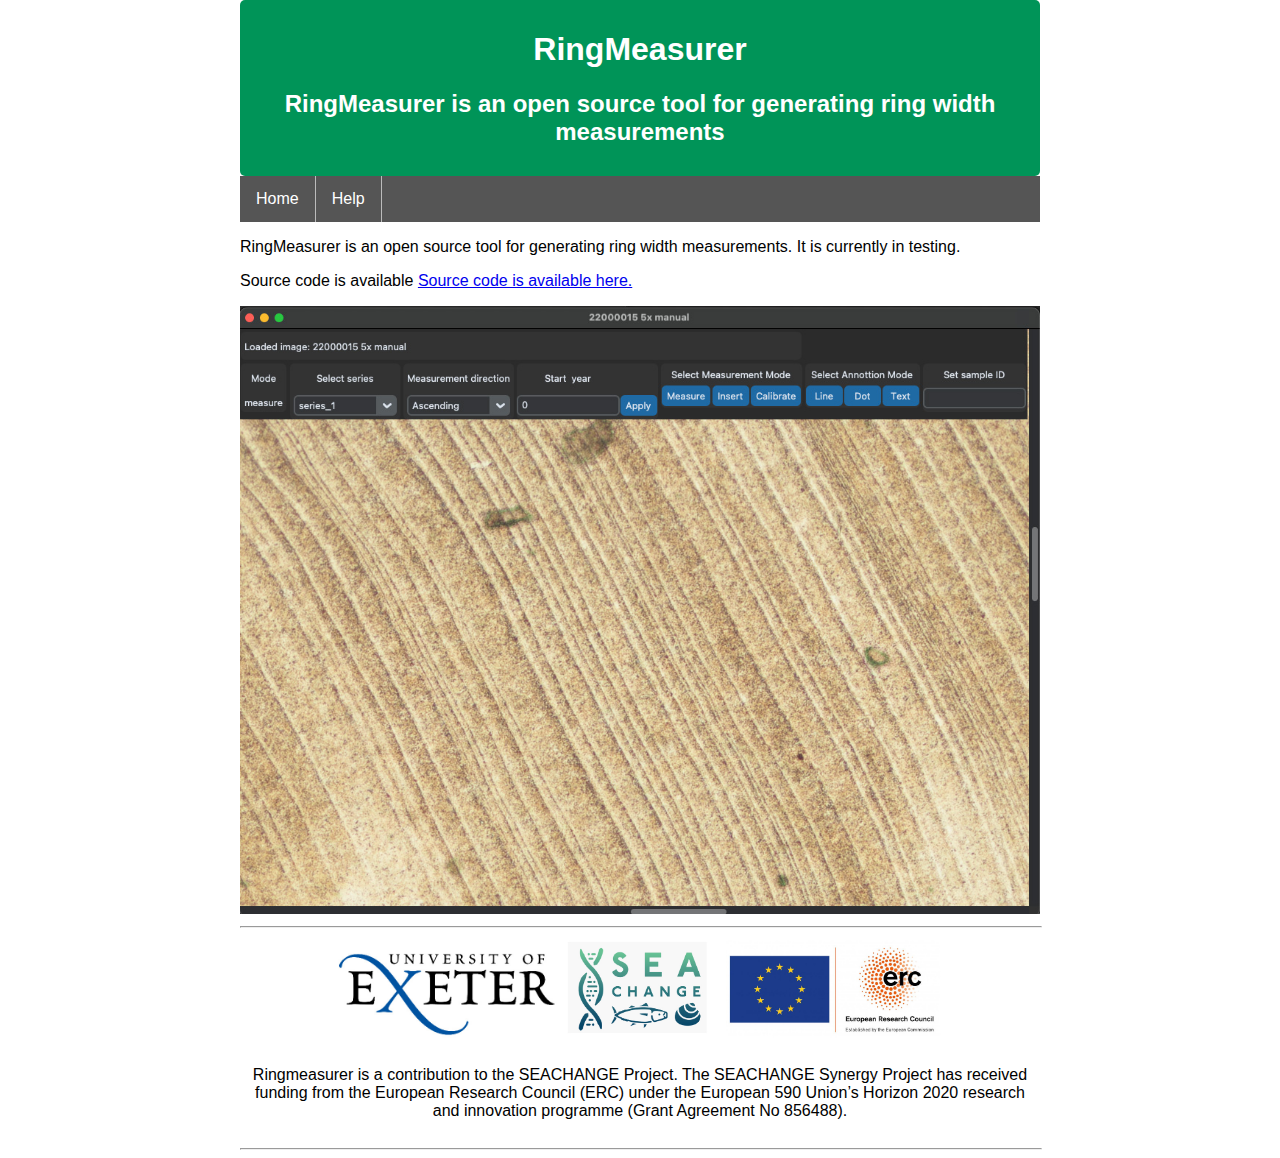
<file: index.html>
<!doctype html>
<html>
<head>
  <!-- Global site tag (gtag.js) - Google Analytics -->
<meta charset="UTF-8">
<meta name="description" content="Ringmeasurer is an open source tool for generating ring width measurements">
<meta name="keywords" content="RingdateR,Ring Measurer Dendrochronology, crossdating, Sclerochronology">
<title>RingdateR</title>
<link href="mystyle.css" rel="stylesheet" type="text/css">

</head>

<body>
<div id="title">
  <h1>RingMeasurer</h1>
  <h2> RingMeasurer is an open source tool for generating ring width measurements</h2>
</div>

<div id="nav">
  <ul>
			<li><a href="index.html">Home</a></li>
      <li><a href="help.html">Help</a></li>						
	</ul>
</div>

	<div> <p>RingMeasurer is an open source tool for generating ring width measurements.
        It is currently in testing.
    </p>

    <p>Source code is available <a href="https://github.com/ringdater/ringmeasurer_beta_v1"> Source code is available here. </a></p>
    <img src="screenshot.jpg" alt="Screenshot of RingMeasurer" width="800">
    </div>
	<hr align="center" width="800">
	<footer class="logos"><table width="800" border="0" cellpadding="2" align="center">
  	<tbody>
    <tr>
      <td align="center" valign="middle">
        <img src="Exeter logo.jpg" alt="University of Exeter logo" height = "100">
        <img src="logos.jpg" alt="SEACHANGE and ERC logo" height = "100">

	  </td>
    </tr>
    <tr>
      <td align="center" valign="middle">
        <p>Ringmeasurer is a contribution to the SEACHANGE Project. The SEACHANGE Synergy Project
has received funding from the European Research Council (ERC) under the European 590
Union’s Horizon 2020 research and innovation programme (Grant Agreement No 856488).</p>
      </td>
    </tr>
  </tbody>
</table></footer>
	<hr align="center" width="800">
</body>
</html>
</file>
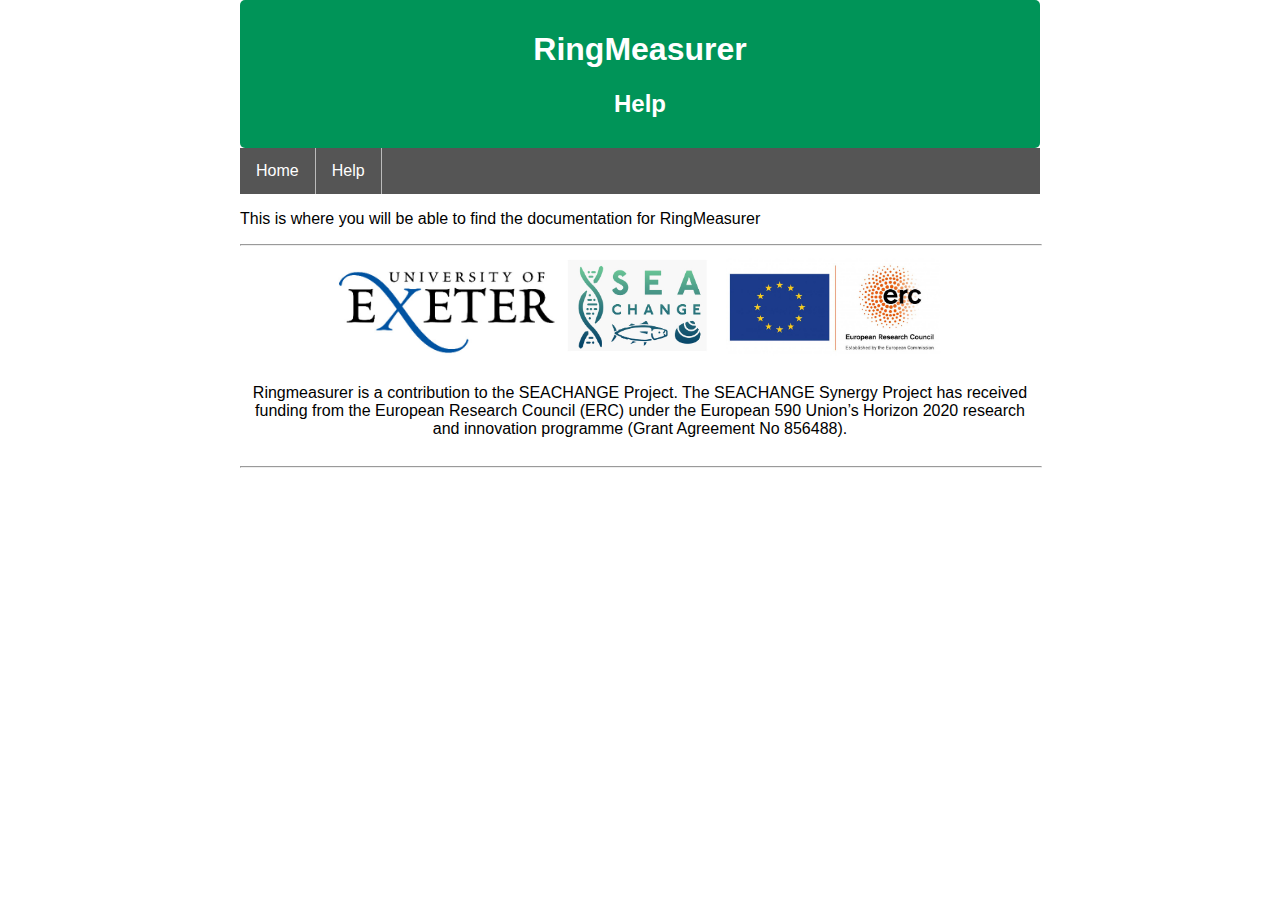
<file: help.html>
<!doctype html>
<html>
<head>
  <!-- Global site tag (gtag.js) - Google Analytics -->
<meta charset="UTF-8">
<meta name="description" content="Ringmeasurer is an open source tool for generating ring width measurements">
<meta name="keywords" content="RingdateR,Ring Measurer Dendrochronology, crossdating, Sclerochronology">
<title>RingdateR</title>
<link href="mystyle.css" rel="stylesheet" type="text/css">

</head>

<body>
<div id="title">
  <h1>RingMeasurer</h1>
  <h2> Help</h2>
</div>

<div id="nav">
  <ul>
			<li><a href="index.html">Home</a></li>
      <li><a href="help.html">Help</a></li>
	</ul>
</div>

	<div> <p>This is where you will be able to find the documentation for RingMeasurer
    </p>

  </div>
	<hr align="center" width="800">
	<footer class="logos"><table width="800" border="0" cellpadding="2" align="center">
  	<tbody>
    <tr>
      <td align="center" valign="middle">
        <img src="Exeter logo.jpg" alt="University of Exeter logo" height = "100">
        <img src="logos.jpg" alt="SEACHANGE and ERC logo" height = "100">

	  </td>
    </tr>
    <tr>
      <td align="center" valign="middle">
        <p>Ringmeasurer is a contribution to the SEACHANGE Project. The SEACHANGE Synergy Project
has received funding from the European Research Council (ERC) under the European 590
Union’s Horizon 2020 research and innovation programme (Grant Agreement No 856488).</p>
      </td>
    </tr>
  </tbody>
</table></footer>
	<hr align="center" width="800">
</body>
</html>
</file>
<file: mystyle.css>
@charset "UTF-8";
/* CSS Document */

body { 
	background-color: #FFFFFF;
	width:800px;
	margin: auto;
	}

h1 {color:#FFFFFF;
	font-family: Gotham, "Helvetica Neue", Helvetica, Arial, "sans-serif";
}
h2 {color:#FFFFFF;
	font-family: Gotham, "Helvetica Neue", Helvetica, Arial, "sans-serif";
}
h3 {color:#000000;
	font-family: Gotham, "Helvetica Neue", Helvetica, Arial, "sans-serif";
}
h4 {color:#000000;
	font-family: Gotham, "Helvetica Neue", Helvetica, Arial, "sans-serif";
}
h5 {color:#000000;
	font-family: Gotham, "Helvetica Neue", Helvetica, Arial, "sans-serif";
}
h6 {color:#000000;
	font-family: Gotham, "Helvetica Neue", Helvetica, Arial, "sans-serif";
}
p {color:#000000;
	font-family: Gotham, "Helvetica Neue", Helvetica, Arial, "sans-serif";
}

#title{
 	background: #009458;
	border-radius: 5px;
	text-align: center;
	padding: 10px;
}

#nav{
	background: #555;
	border-radius: 5px;
}

.online{
	display: inline-block;
	width: 200px;
	text-align:center;
	align-content: center;
	margin: 0 auto;
	border-radius: 10px;
	
}

ul {
	width:auto;	
	list-style-type: none;
	margin: 0;
	padding: 0;
	overflow: hidden;
	background-color: #555;
 }

li {
	float: left;
	border-right: 1px solid #bbb;
}

li a {
	display: block;
	color: white;
	text-align: center;
	padding: 14px 16px;
	text-decoration: none;
	font-family: Gotham, "Helvetica Neue", Helvetica, Arial, "sans-serif";
}

/* Change the link color to #111 (black) on hover */
li a:hover {
	background-color: #111;
}
.active {
	background-color: #4CAF50;
}
</file>
